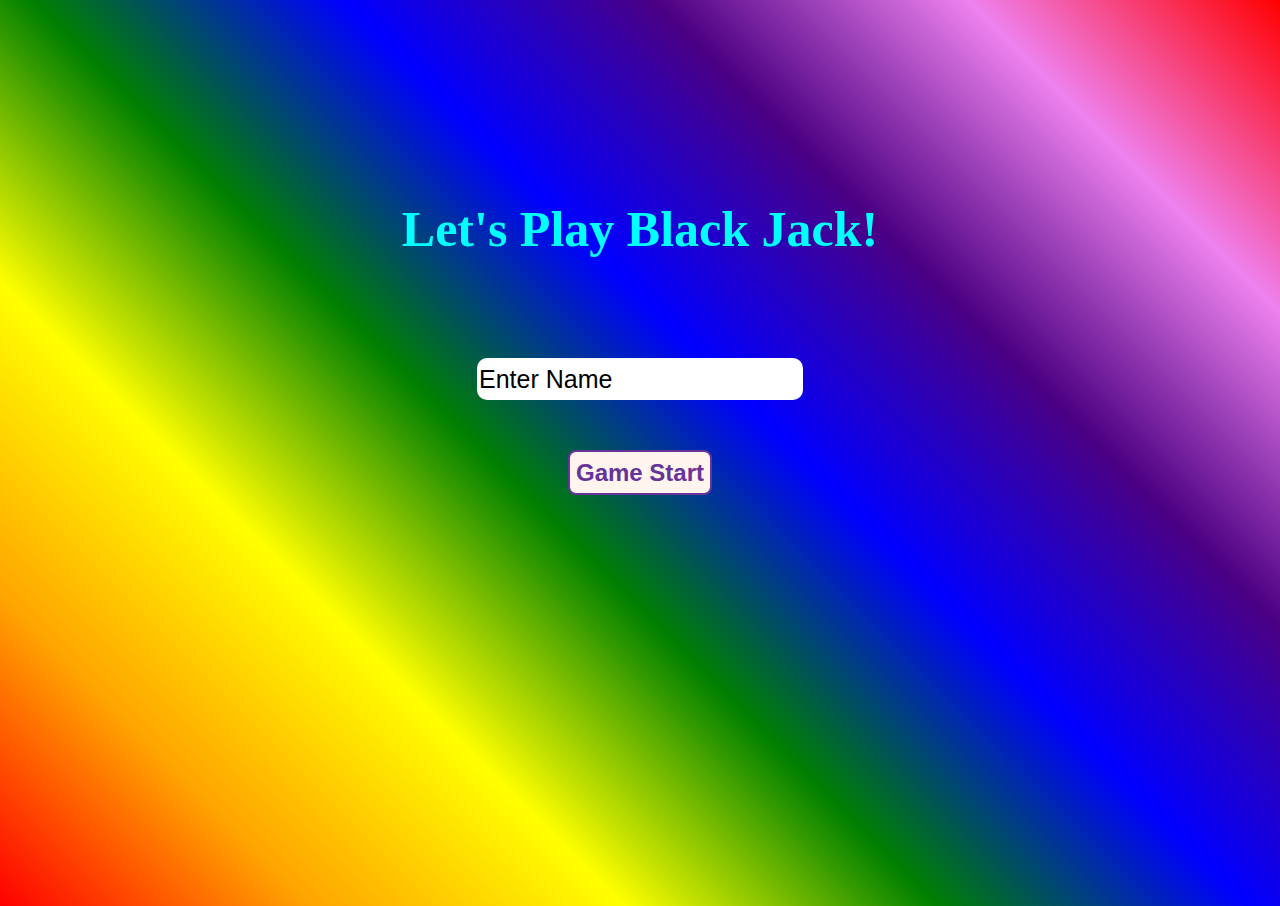
<file: index.html>
<!DOCTYPE html>
<html lang="en">
<head>
    <script src="https://code.jquery.com/jquery-3.6.3.min.js"
  integrity="sha256-pvPw+upLPUjgMXY0G+8O0xUf+/Im1MZjXxxgOcBQBXU="
  crossorigin="anonymous">
    </script>

    <meta charset="UTF-8">

    <meta http-equiv="X-UA-Compatible" content="IE=edge">

    <meta name="viewport" content="width=device-width, initial-scale=1.0">
   
    <link rel="stylesheet" href="index.css">
   
    <title>Welcome to Black Jack</title>

</head>

<body>
    <h1>Let's Play Black Jack!</h1>

    <div class = 'textBox'>

        <input type="text" value="Enter Name" class="nameTextBox">

    </div>

<div class = 'button'>

    <button onClick="changePage()" id="start">Game Start</button>

</div>

    <a href="file:///Users/joshcurtis/ga_seir/projects/BlackJack/page2.html"></a>
   
   <script src ='index.js'>

    </script>
    
</body>

</html>
</file>
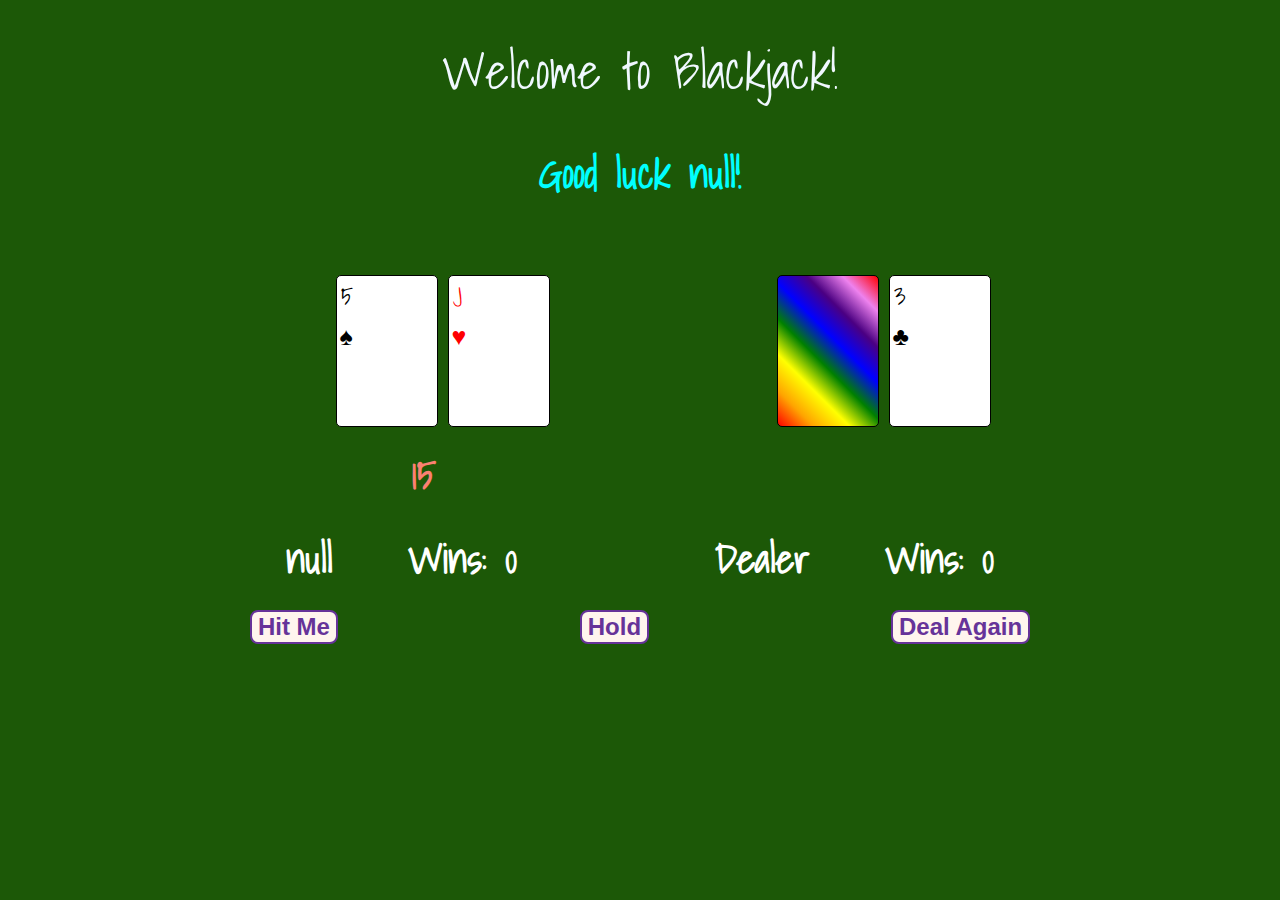
<file: blackjack.html>
<!DOCTYPE html>

<html lang="en">
<span class = 'font'>
<head>

    <link rel="preconnect" href="https://fonts.googleapis.com">

    <link rel="preconnect" href="https://fonts.gstatic.com" crossorigin>

    <link href="https://fonts.googleapis.com/css2?family=Shadows+Into+Light&display=swap" rel="stylesheet">

    <meta charset="UTF-8">

    <meta http-equiv="X-UA-Compatible" content="IE=edge">

    <meta name="viewport" content="width=device-width, initial-scale=1.0">
    
    <link rel="stylesheet" href="BlackJack.css">
    
    <header>Welcome to Blackjack!</header>

    <title>Black Jack</title>

    <h2 class = 'winLoseMsg'></h2>

    <h2 class = "displayMessage"></h2>

</head>

<body>
        <div class = 'card' id = 'cardTemp'>

            <span class = 'cardNum' id = 'cardNum' ></span>

            <span class = 'cardSuit' id = 'cardSuit'></span>

        </div> 
    
    <div class = 'container'>

        <div class = 'cards' id = 'playerCards'></div>
        
        <div class= "cards" id = 'dealerCards'></div>  

        <div class = 'cards' id = 'blankCard'></div> 

    </div>    

    

    <h2 class = 'score' id= 'player'></h2>

    <h2 class = 'score' id = 'dealr'></h2>

<div class = 'playerTitles' id = 'playerTitles'>

    <div class = "player" id = "dealerWins"></div>
    
    <div class = 'player' id = 'dealer'></div>

    <div class = "player" id = "playerWins"></div>

    <div class = 'player' id = 'p1'></div>

</div>

<div class = 'buttons'>

    <button class = 'button' type="button" id="addCard">Hit Me</button>

    <button class = 'button' type="button" id="pass">Hold</button>

    <button class = 'button' type="button" id="newDeal">Deal Again</button>

</div>

<script src="BlackJack.js"></script>

</body>

</span>

</html>
</file>
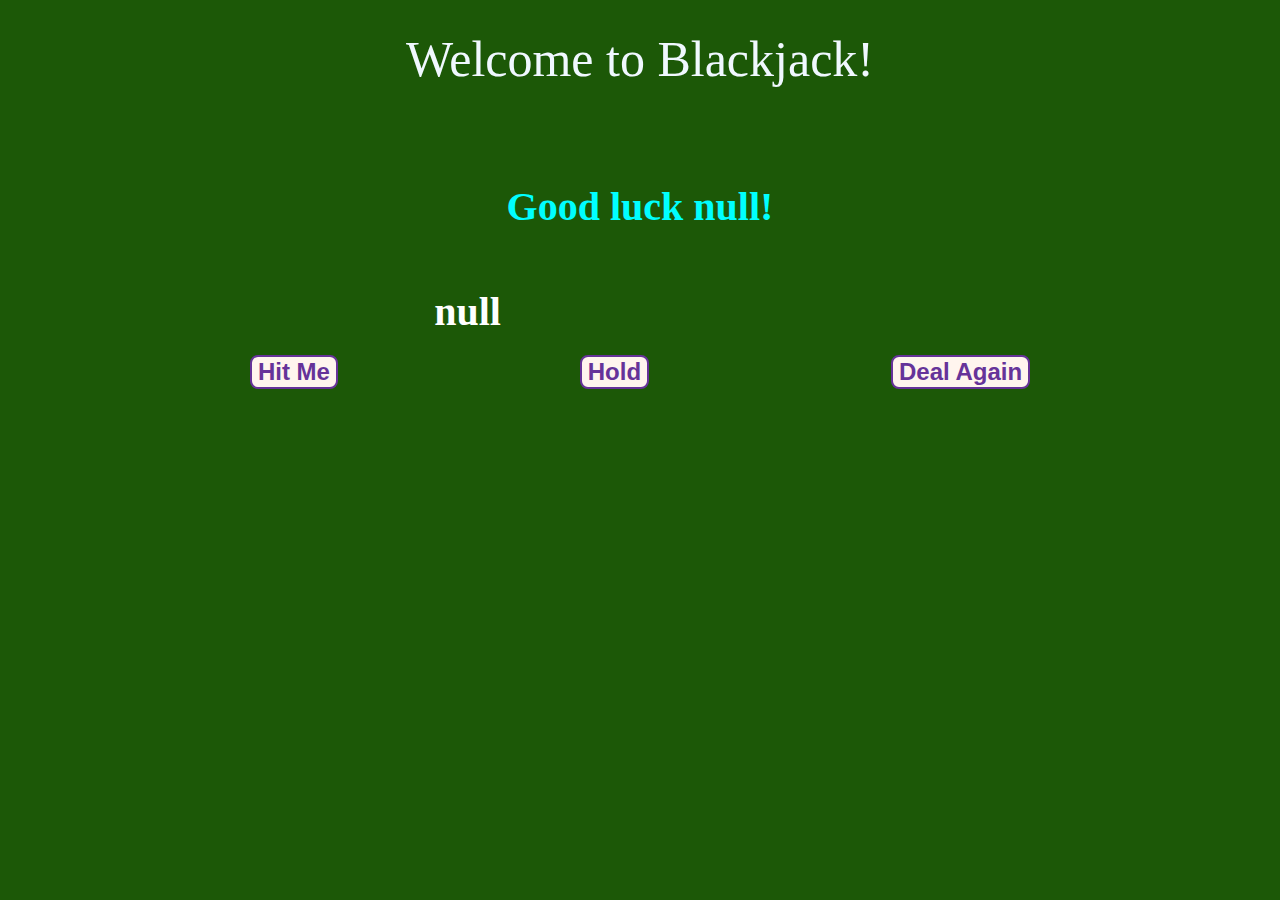
<file: page2.html>
<!DOCTYPE html>
<html lang="en">
<head>
    <meta charset="UTF-8">
    <meta http-equiv="X-UA-Compatible" content="IE=edge">
    <meta name="viewport" content="width=device-width, initial-scale=1.0">
    <link rel="stylesheet" href="BlackJack.css">
    <header>Welcome to Blackjack!</header>
    <title>Black Jack</title>
</head>
<body>
    
        <div class = 'card' id = 'cardTemp'>
            <span class = 'cardNum' id = 'cardNum' ></span>
            <span class = 'cardSuit' id = 'cardSuit'></span>
        </div> 
    
    <div class = 'container'>
        <div class = 'cards' id = 'playerCards'></div>
        
        <div class= "cards" id = 'dealerCards'></div>    
        <div class = 'cards' id = 'blankCard'></div>   
    </div>    

    <h2 class = 'winLoseMsg'></h2>

    <h2 class = 'score' id= 'player'></h2>

    <h2 class = 'score' id = 'dealr'></h2>

<div class = 'playerTitles' id = 'playerTitles'>
    <div class = 'player' id = 'dealer'></div>

    <div class = 'player' id = 'p1'></div>
</div>

<div class = 'buttons'>
    <button class = 'button' type="button" id="addCard">Hit Me</button>

    <button class = 'button' type="button" id="pass">Hold</button>

    <button class = 'button' type="button" id="newDeal">Deal Again</button>
</div>
<h2 class = "displayMessage"></h2>
<script src="BlackJack.js"></script>
</body>
</html>
</file>
<file: index.css>
body {
    background: linear-gradient(45deg, red, orange, yellow, green, blue, indigo, violet, red);
    min-height: 77.5vh;
}

h1{
    display: flex;
    justify-content: center;
    font-size: 50px;
    margin-top: 200px;
    color:cyan;
}
.button{
    position:relative;
    display: flex;
    justify-content: center;
    margin-top: 50px;
    height: 5vh;
}
#start{
    font-weight: 600;
    font-size:24px;
    background-color: seashell;
    border-radius: 8px;
    border: 2px solid rebeccapurple;
    color: rebeccapurple;
    position: relative;
}
.textBox{
    margin-top:100px;
    display: flex;
    justify-content: center;
}
.nameTextBox{
    font-size: 25px;
    height:40px;
    border: 5px rebeccapurple;
    border-radius: 10px;
}
</file>
<file: BlackJack.css>
.font{
    font-family: 'Shadows Into Light', cursive;}

body{
    background-color: rgb(28, 88, 7);
}
header{
    color: aliceblue;
    font-size: 50px;
    margin-top:30px;
    margin-bottom: 30px;
    text-align: center; 
}
#copy {
    display: flex;
    border: 1px solid black;
    width: 100px;
    height: 150px;
    
}
.dealerFirstCard{
    display: none;
}
#playerTitles{
    font-size: 40px;
    font-weight: 900;
    display:flex;
    justify-content: space-evenly;
    flex-direction: row-reverse;
    margin: 20px;
}

.cards{
    display: flex;
    margin:25px;
    padding:10px;
    flex-wrap: wrap;
    margin-bottom: 0px;
}



.container{
    display: flex;
    justify-content: space-around;
    margin-inline-start: 17%;

}


.buttons{
    position: relative;
    display: flex;
    justify-content: space-evenly;
}

.button{
    font-weight: 600;
    font-size:24px;
    background-color: seashell;
    border-radius: 8px;
    border: 2px solid rebeccapurple;
    color: rebeccapurple;
}
.card{
    flex-direction: column;
    background: white;
    border-radius: 5px;
    font-size: 25px;
    margin: 5px;
    animation: fadeIn 4s;
}
#cardTemp{
    display:none;
}

.card:has(.dealerFirstCard){
    background: linear-gradient(45deg, red, orange, yellow, green, blue, indigo, violet, red);
}
.card:has(.Hearts){
    color: red;
}
.card:has(.Diamonds){
    color: red;
}

.displayMessage{
    display:flex;
    align-items: center;
    justify-content: center;
    margin-top: 15px;
    color: aliceblue;
    font-size: 50px;
    margin-bottom: 10px;
}
.winLoseMsg{
    color:aqua;
    display:flex;
    align-items: center;
    justify-content: center;
    margin-top: 20px;
    margin-bottom: 20px;
    font-size: 40px;
    transition: opacity 3s ease;
    
}
.player{
    color:white;
}
.score{
    margin:0;
    font-size: 40px;
    display: inline-flex;
    justify-content: center;
    align-items: center;
    margin-inline-start: 32%;
    color: salmon;
}
.Diamonds:before{
    content: '♦';
    margin-left: 2px;
}
.Clubs:before{
    content:'♣';
    margin-left: 2px;
}
.Spades:before{
    content: '♠';
    margin-left: 2px;
}
.Hearts:before{
    content: '♥';
    margin-left: 2px;
}
.cardNum{
    margin-left: 4px;
}
#blankCard{
    margin:0;
}

#dealer{
    margin-inline-start: -5%;
}
#dealerWins{
    margin-inline-start: -15%;
}
#playerWins{
    margin-inline-start: -15%;
}
#p1{
    margin-inline-start: 0%;
}
@keyframes fadeIn {
    0% { opacity: 0; }
    100% { opacity: 1; }
  }
  @keyframes fadeInText {
    from { opacity: 0; }
   to { opacity: 1; }
  }
  @-moz-keyframes fadeinText { 
    from {
        opacity:0;
    }
    to {
        opacity:1;
    }
}
@-webkit-keyframes fadeinText { 
    from {
        opacity:0;
    }
    to {
        opacity:1;
    }
}
@-o-keyframes fadeinText {
    from {
        opacity:0;
    }
    to {
        opacity: 1;
    }
}
</file>
